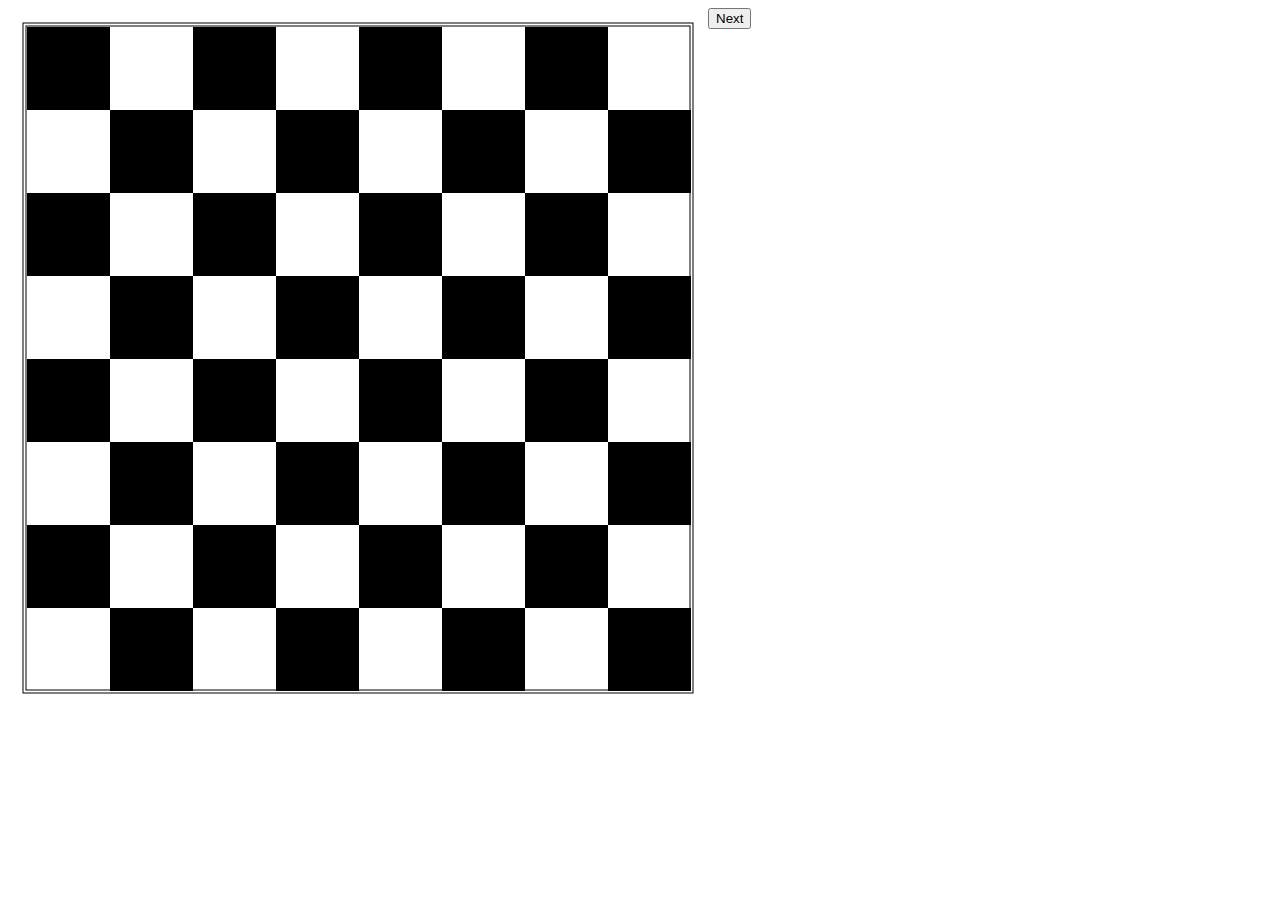
<file: Canvas/basics/index.html>
<!DOCTYPE html>
<html>
<head>
    <title>Basics for canvas</title>
    <meta http-equiv="content/type" content="text/html; charset=utf-8">
    <script type="text/javascript">
       function canv(){
           var cnv = document.getElementById('cnv');
           var ctx = cnv.getContext('2d');

           //Переменные высоты и ширины
           var cnvWidth = cnv.width;
           var cnvHeight = cnv.height;

           ctx.clearRect(0,0,cnvWidth,cnvHeight);

           //Рамка
           ctx.strokeRect(15,15,cnvWidth-30,cnvHeight-30);
           ctx.strokeRect(18,18,cnvWidth-36,cnvHeight-36);

           //Отрисовка квадратов
           for(i=0;i<8;i+=2)
               for(j=0;j<8;j+=2){
               ctx.fillRect(19+i*83,19+j*83,83,83);
               ctx.fillRect(102+i*83,102+j*83,83,83);
           }
       }
    </script>
    <style type="text/css">
        canvas{
            float: left;
        }
    </style>
</head>
<body onload="canv();">
    <canvas id="cnv" height="700px" width="700px" ></canvas>
    <a href="img-canvas.html"><button>Next</button></a>
</body>
</html>
</file>
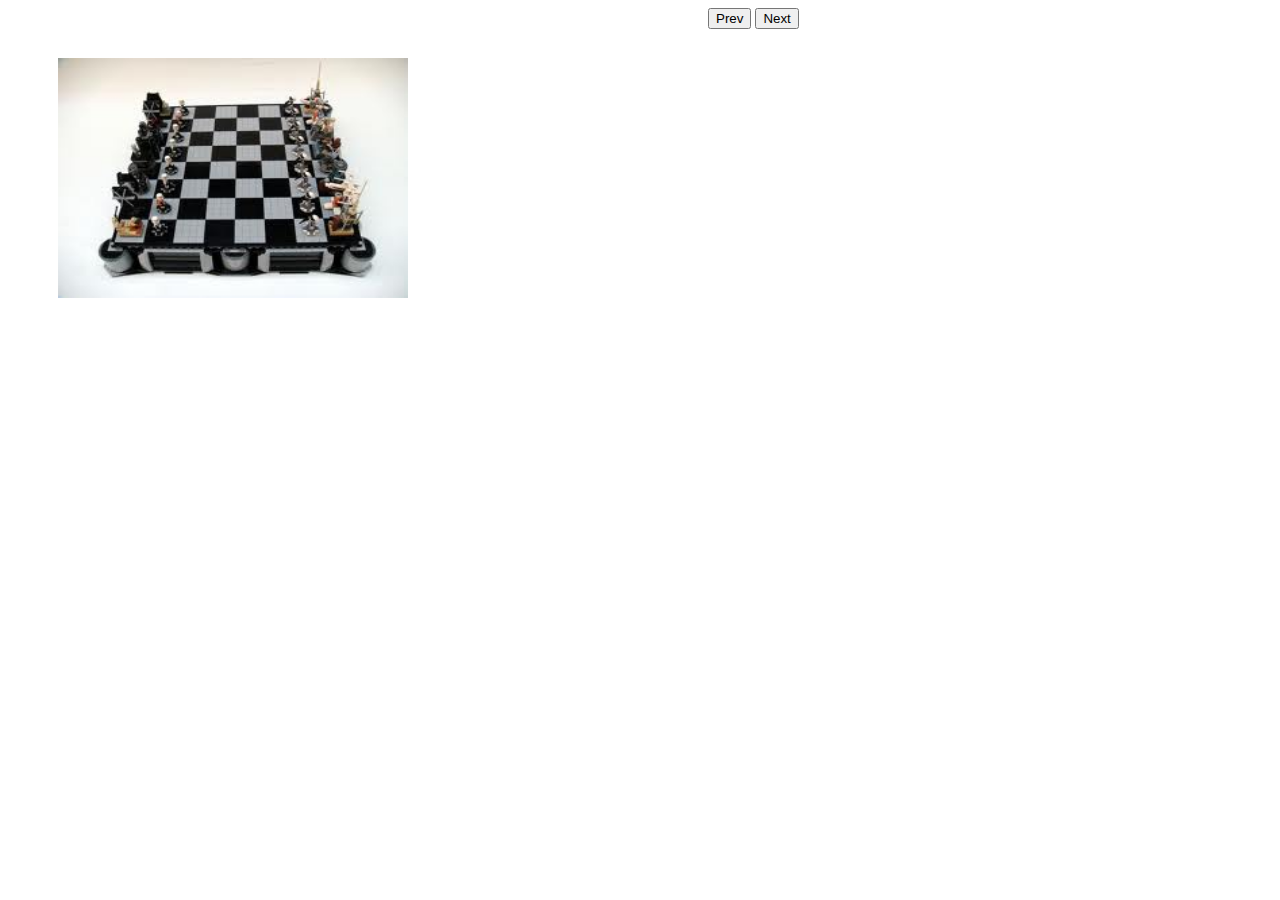
<file: Canvas/basics/img-canvas.html>
<!DOCTYPE html>
<html>
<head>
    <title>Draw Image</title>
    <script type="text/javascript">
        function image(){
            var cnv = document.getElementById('image-cnv');
            var ctx = cnv.getContext('2d');

            var img = new Image();//создаём новый обьект изображения
            img.src = 'images.jpg';

            img.onload = function(){
                ctx.drawImage(img,50,50,350,240);
            }
        }
    </script>
    <style type="text/css">
        canvas{
            float: left;
        }
    </style>
</head>
<body onload="image();">
    <canvas id="image-cnv" width="700px" height="700px"></canvas>
    <a href="index.html"><button>Prev</button></a>
    <a href=""><button>Next</button></a>
</body>
</html>
</file>
